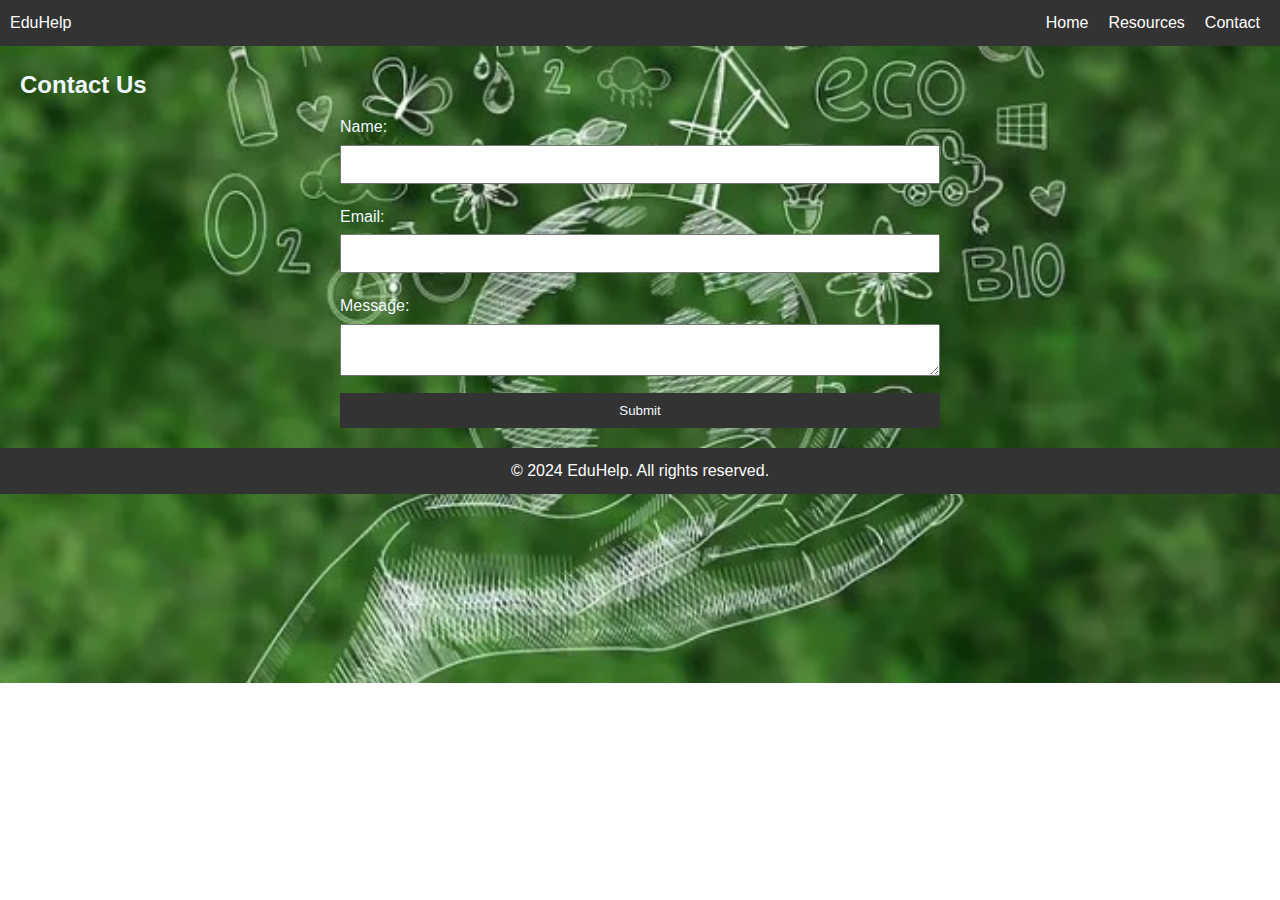
<file: contact.html>
<!DOCTYPE html>
<html lang="en">
<head>
    <meta charset="UTF-8">
    <meta name="viewport" content="width=device-width, initial-scale=1.0">
    <title>Contact</title>
    <link rel="stylesheet" href="style.css">
</head>
<body>
    <!-- Navigation Bar -->
    <nav>
        <div class="logo">EduHelp</div>
        <ul>
            <li><a href="index.html">Home</a></li>
            <li><a href="resources.html">Resources</a></li>
            <li><a href="contact.html">Contact</a></li>
        </ul>
    </nav>
    
    <!-- Contact Section -->
    <section class="contact">
        <h2 style="color: aliceblue;">Contact Us</h2>
        <form id="contactForm">
            <label for="name" style="color: aliceblue;">Name:</label>
            <input type="text" id="name" name="name" required>
            
            <label for="email" style="color: aliceblue;">Email:</label>
            <input type="email" id="email" name="email" required>
            
            <label for="message" style="color: aliceblue;">Message:</label>
            <textarea id="message" name="message" required></textarea>
            
            <button type="submit" style="color: aliceblue;">Submit</button>
        </form>
    </section>

    <!-- Footer -->
    <footer>
        <p>&copy; 2024 EduHelp. All rights reserved.</p>
    </footer>

    <script src="script.js"></script>
</body>
</html>
</file>
<file: style.css>
/* Basic CSS Reset */
* {
    margin: 0;
    padding: 0;
    box-sizing: border-box;
}

/* General Styling */
body {
    font-family: Arial, sans-serif;
    line-height: 1.6;
    background-image: url('Resources/bgimage.jpeg');
    background-size: cover; /* Ensures the image covers the entire background */
    background-repeat: no-repeat; /* Prevents repeating the image */
    background-position: center; /* Centers the image */
}

/* Navigation Bar */
nav {
    background: #333;
    color: #fff;
    display: flex;
    justify-content: space-between;
    padding: 10px;
}

nav ul {
    list-style: none;
    display: flex;
}

nav ul li {
    margin: 0 10px;
}

nav a {
    color: #fff;
    text-decoration: none;
}

/* Hero Section */
.hero {
    background: #f4f4f4;
    padding: 50px 20px;
    text-align: center;
}

/* Resources Section */
.resources {
    padding: 20px;
}

.resources ul {
    list-style: none;
}

.resources ul li {
    margin: 10px 0;
}

/* Contact Section */
.contact {
    padding: 20px;
}

.contact form {
    max-width: 600px;
    margin: auto;
}

.contact label {
    display: block;
    margin: 10px 0 5px;
}

.contact input, .contact textarea {
    width: 100%;
    padding: 10px;
    margin-bottom: 10px;
}

.contact button {
    display: block;
    width: 100%;
    padding: 10px;
    background: #333;
    color: #fff;
    border: none;
}

/* Footer */
footer {
    background: #333;
    color: #fff;
    text-align: center;
    padding: 10px 0;
}
</file>
